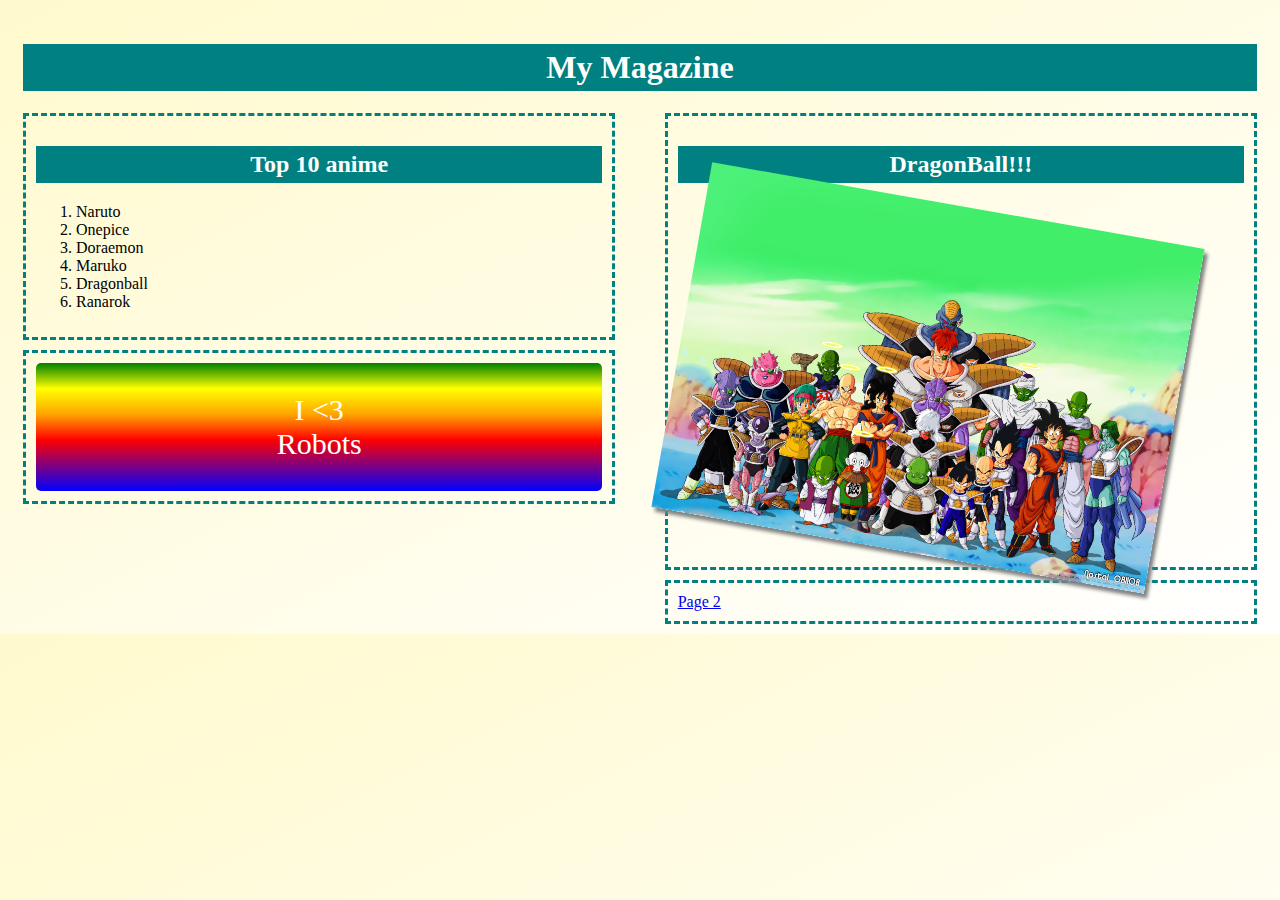
<file: index.html>
<!DOCTYPE html>
<html lang="en">
<head>
	<meta charset="UTF-8">
	<meta name="viewport" content="width=device-width, initial-scale=1.0">
	<title>Document</title>
	<link rel="stylesheet" href="style.css">
</head>
<body>
	<h1>My Magazine</h1>


	<div class="column1">
		<div class="item">
			<h2>Top 10 anime</h2>
			<ol>
				<li>Naruto</li>
				<li>Onepice</li>
				<li>Doraemon</li>
				<li>Maruko</li>
				<li>Dragonball</li>
				<li>Ranarok</li>
			</ol>
		</div>
		<div class="item">
			<div class="sticker" id="robots">I &lt;3 <br>Robots</div>
		</div>
	</div>
	<div class="column2">
		<div class="item">
			<h2>DragonBall!!!</h2>
			<img class="photo" src="image1.jpg" alt="" width="500px" height="350px">
		</div>
		<div class="item">
			<a href="page2.html">Page 2</a>
		</div>
	</div>
</body>
</html>
</file>
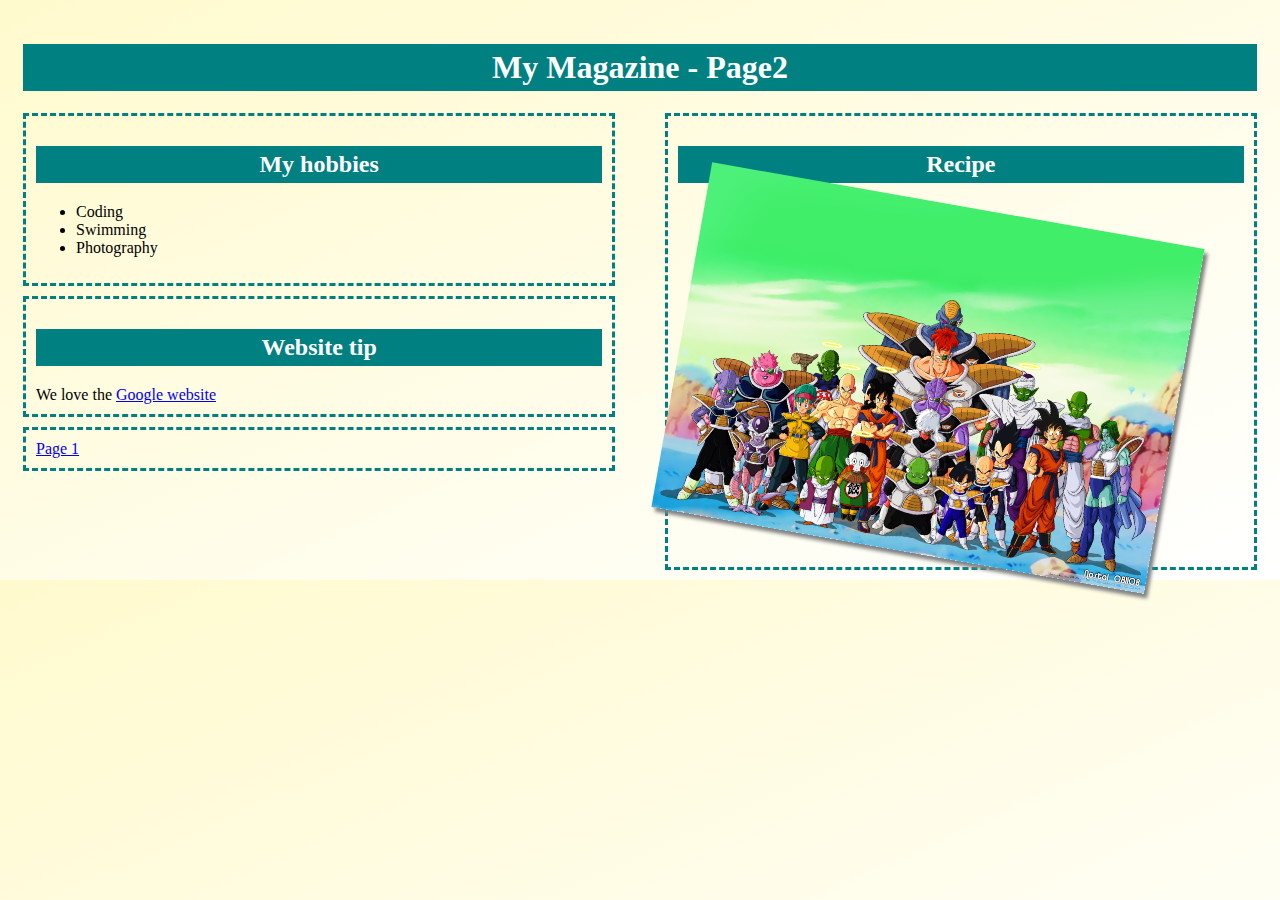
<file: page2.html>
<!DOCTYPE html>
<html lang="en">
<head>
	<meta charset="UTF-8">
	<meta name="viewport" content="width=device-width, initial-scale=1.0">
	<title>Document</title>
	<link rel="stylesheet" href="style.css">
</head>
<body>
	<h1>My Magazine - Page2</h1>


	<div class="column1">
		<div class="item">
			<h2>My hobbies</h2>
			<ul>
				<li>Coding</li>
				<li>Swimming</li>
				<li>Photography</li>
			</ul>
		</div>
		<div class="item">
			<h2>Website tip</h2>
			We love the <a href="https://www.google.com">Google website</a>
		</div>
		<div class="item">
			<a href="index.html">Page 1</a>
		</div>
	</div>
	<div class="column2">
		<div class="item">
			<h2>Recipe</h2>
			<img class="photo" src="image1.jpg" alt="" width="500px" height="350px">
		</div>
	</div>
</body>
</html>
</file>
<file: style.css>
body {
	background: linear-gradient(to bottom right, lemonchiffon, white);
	padding: 15px;
	font-family: Verdana;
}


h1 {
	text-align: center;
	color: white;
	background: teal;
	padding: 5px;
}

h2 {
	color: white;
	background: teal;
	padding: 5px;
	margin: 2px 2px 2px gray;
	text-align: center;
}

.item {
	padding: 10px;
	margin-bottom: 10px;
	border: 3px dashed teal;
}

.column1 {
	float: left;
	width: 48%;
}

.column2 {
	float: right;
	width: 48%;
}

.photo {
	box-shadow: 4px 4px 4px gray;
	transform: rotate(10deg);
}

#robots {
	font-size: 30px;
	color: white;
	background: linear-gradient(green, yellow, orange, red, purple, blue);
	padding: 30px;
	border-radius: 5px;
	text-align: center;

}
</file>
